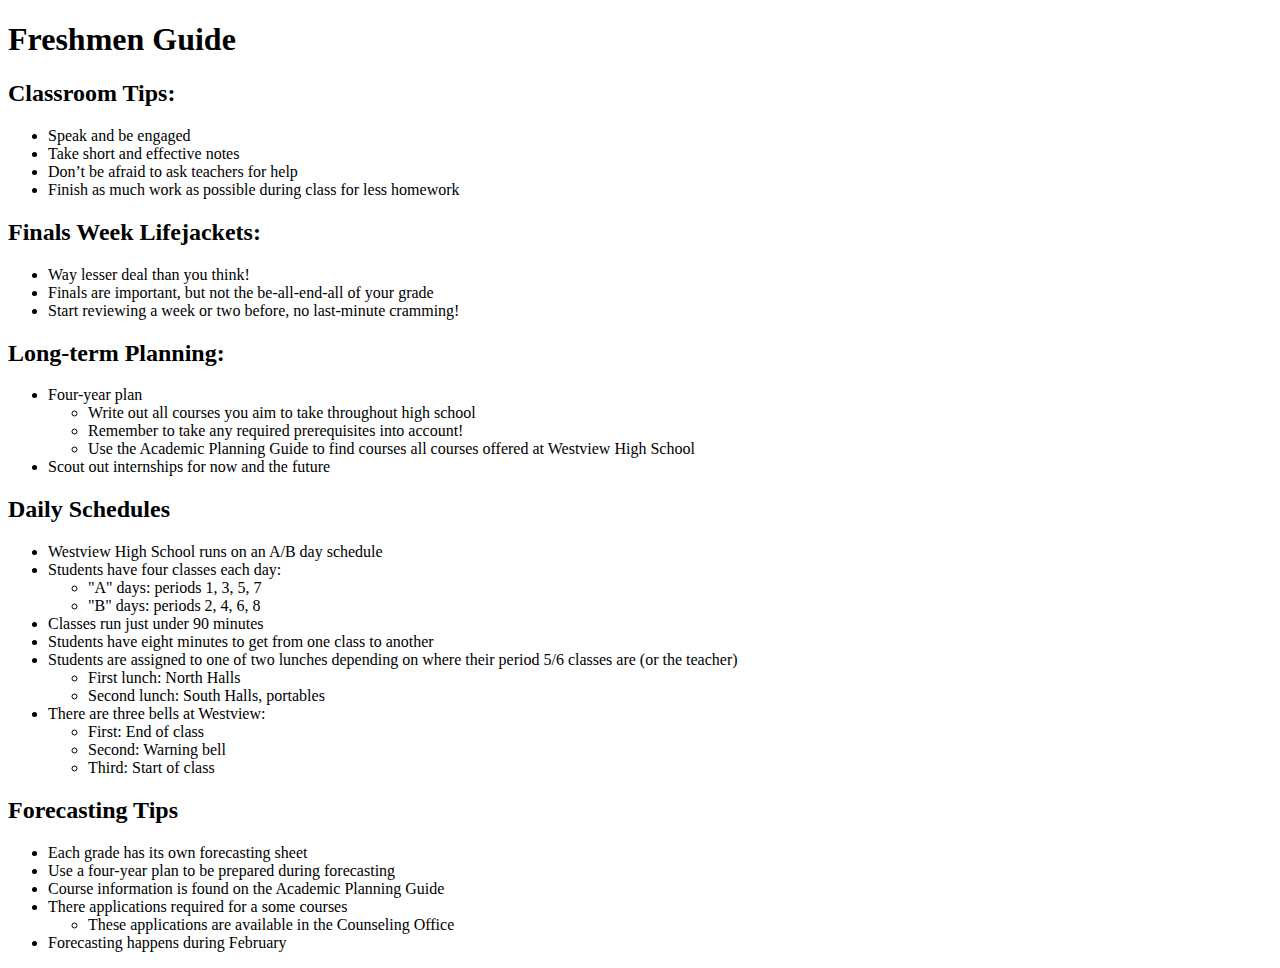
<file: freshmenguide.html>
<!DOCTYPE html>
<html>
<head>
<title>Freshmen Guide</title>
</head>
<body>
	<h1>Freshmen Guide</h1>
		<h2>Classroom Tips:</h2>
			<ul>
				<li>Speak and be engaged</li>
				<li>Take short and effective notes</li>
				<li>Don’t be afraid to ask teachers for help</li>
				<li>Finish as much work as possible during class for less homework</li>
			</ul>
		<h2>Finals Week Lifejackets:</h2>
			<ul>
				<li>Way lesser deal than you think!</li>
				<li>Finals are important, but not the be-all-end-all of your grade</li>
				<li>Start reviewing a week or two before, no last-minute cramming!</li>
			</ul>
		<h2>Long-term Planning:</h2>
<ul>
<li>Four-year plan</li>
	<ul>
		<li>Write out all courses you aim to take throughout high school</li>
		<li>Remember to take any required prerequisites into account!</li>
		<li>Use the Academic Planning Guide to find courses all courses offered at Westview High School</li>
	</ul>
<li>Scout out internships for now and the future</li>
</ul>
<h2>Daily Schedules</a> </h2>
<ul>
  <li> Westview High School runs on an A/B day schedule</li>
  <li> Students have four classes each day:</li>
		<ul>
 	 <li> "A" days: periods 1, 3, 5, 7</li>
 <li> "B" days: periods 2, 4, 6, 8 </li>
</ul>
<li> Classes run just under 90 minutes</li>
<li> Students have eight minutes to get from one class to another</li>
<li> Students are assigned to one of two lunches depending on where their period 5/6 classes are (or the teacher)</li>
	<ul>
		<li>First lunch: North Halls</li>
		<li>Second lunch: South Halls, portables</li>
	</ul>
<li> There are three bells at Westview: </li>
<ul>
<li> First: End of class </li>
<li> Second: Warning bell </li>
<li> Third: Start of class </li>
</ul>
</ul>
<h2>Forecasting Tips </h2>
	<ul>
<li>Each grade has its own forecasting sheet </li>
<li>Use a four-year plan to be prepared during forecasting </li>
<li>Course information is found on the Academic Planning Guide</li>
<li>There applications required for a some courses</li>
<ul>
<li>These applications are available in the Counseling Office</li>
</ul>
<li>Forecasting happens during February</li>
</ul>
</ul>
</body>
</html>
</file>
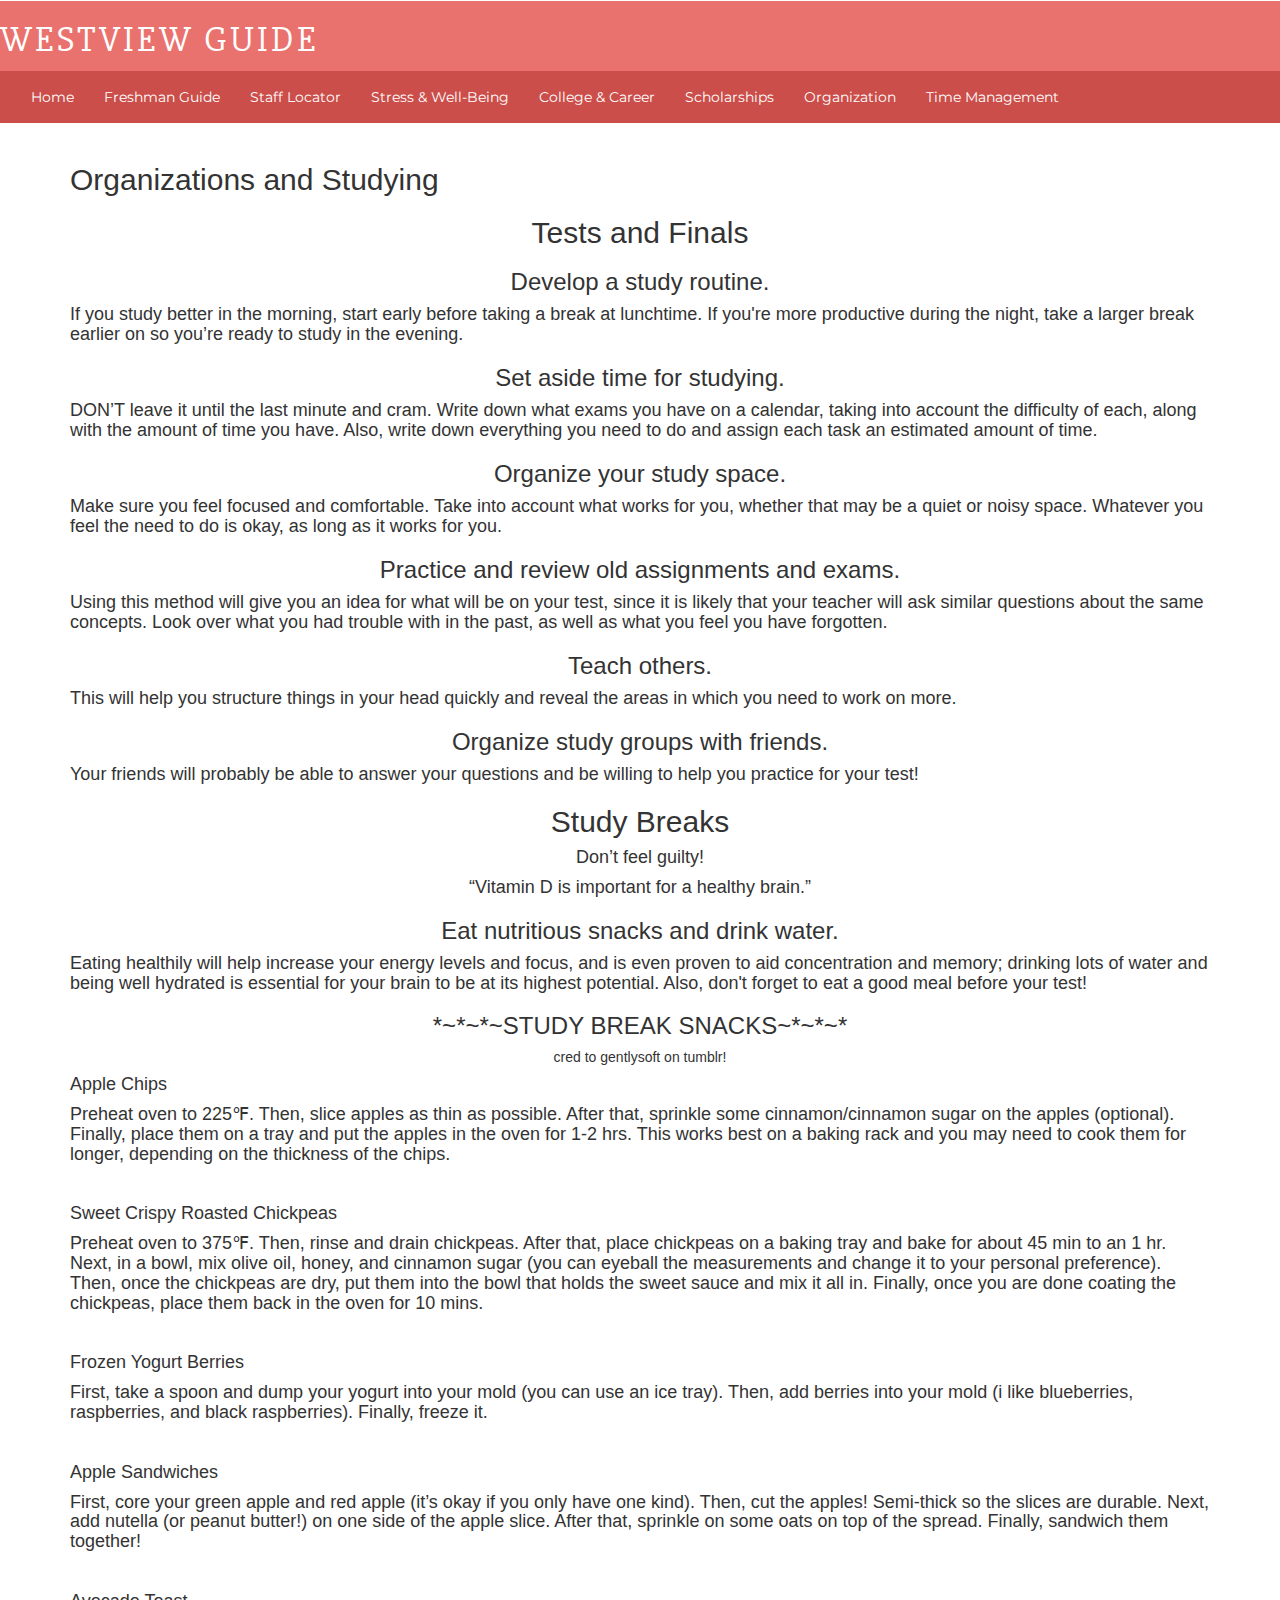
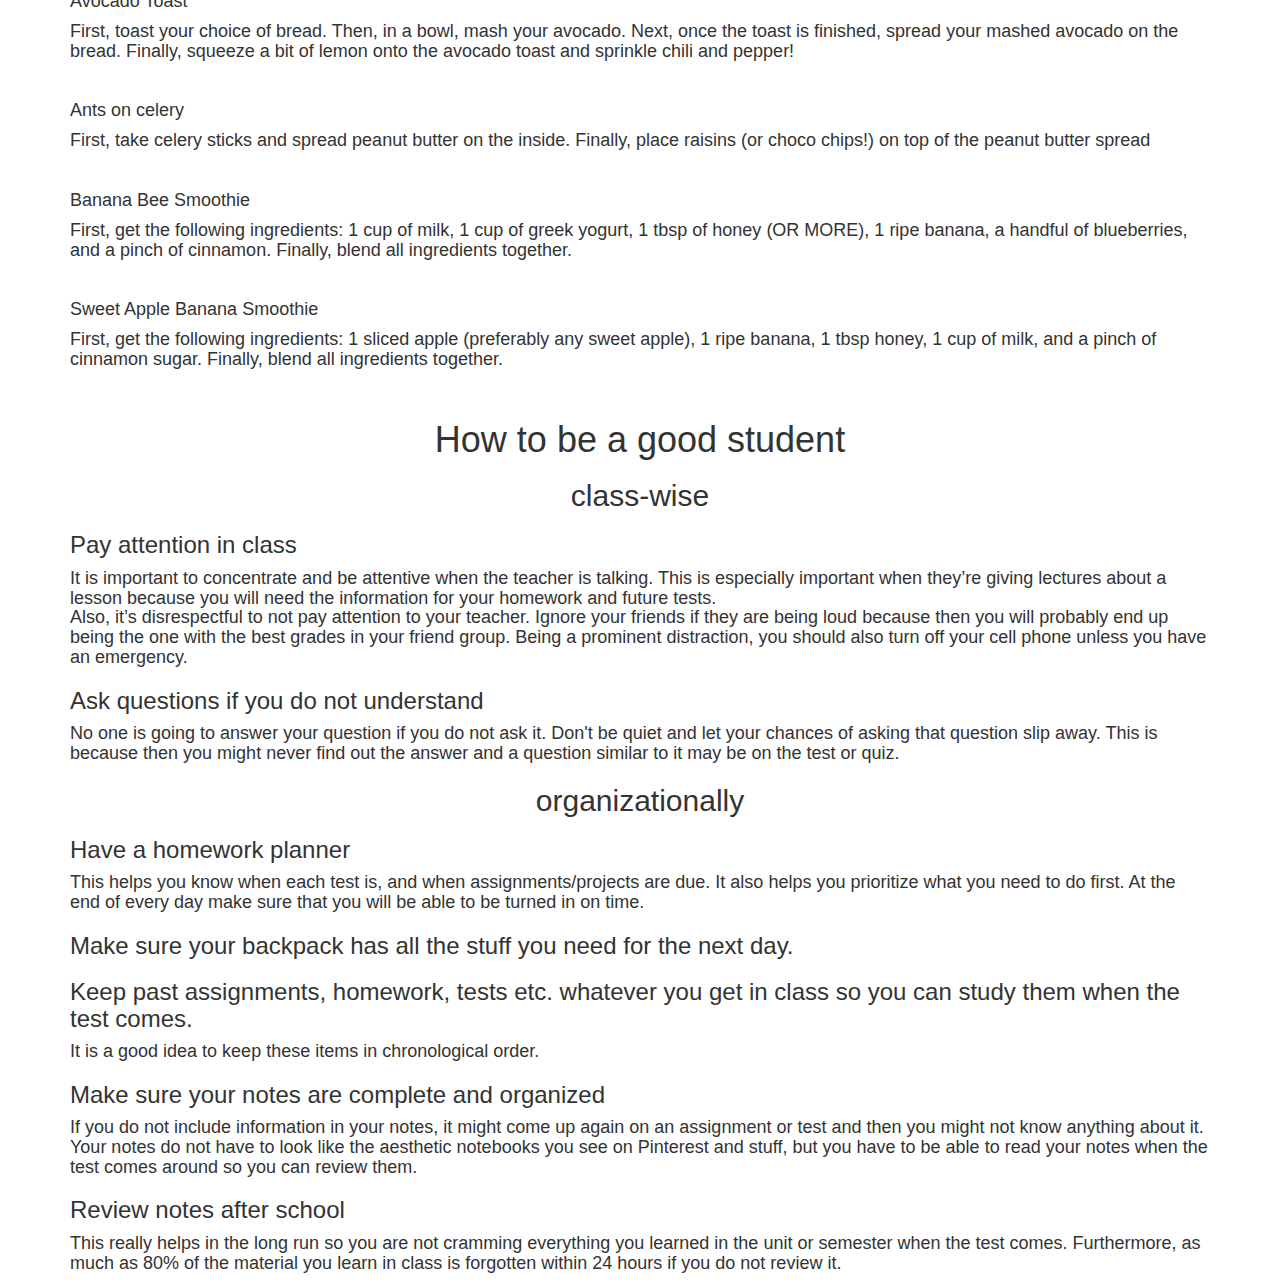
<file: orgnstudying.html>
<!DOCTYPE html>
<html>
<head>
  <meta charset="utf-8">
  <meta http-equiv="X-UA-Compatible" content="IE=edge">
  <meta name="viewport" content="width=device-width, initial-scale=1">

  <script src="https://ajax.googleapis.com/ajax/libs/jquery/1.12.4/jquery.min.js"></script>

  <!-- Bootstrap CSS -->
  <link rel="stylesheet" href="https://maxcdn.bootstrapcdn.com/bootstrap/3.3.7/css/bootstrap.min.css" integrity="sha384-BVYiiSIFeK1dGmJRAkycuHAHRg32OmUcww7on3RYdg4Va+PmSTsz/K68vbdEjh4u" crossorigin="anonymous">
  <link href="css/navbar-footer-style.css" rel="stylesheet">
  <link href="https://fonts.googleapis.com/css?family=Slabo+27px|Montserrat:400,700" rel="stylesheet">
  <!-- Bootstrap JavaScript -->
  <script src="https://maxcdn.bootstrapcdn.com/bootstrap/3.3.7/js/bootstrap.min.js" integrity="sha384-Tc5IQib027qvyjSMfHjOMaLkfuWVxZxUPnCJA7l2mCWNIpG9mGCD8wGNIcPD7Txa" crossorigin="anonymous"></script>
</head>
<meta name="viewport" content="width=device-width, initial-scale=1">

<body>
  <div class="row">
    <div class="col-xs-12".col-xs-12></div>
  </div>
  <div class="row">
    <html>
    <head>
      <meta name="viewport" content="width=device-width, initial-scale=1">
      <link rel="stylesheet" href="https://maxcdn.bootstrapcdn.com/bootstrap/3.3.7/css/bootstrap.min.css">
      <script src="https://ajax.googleapis.com/ajax/libs/jquery/3.3.1/jquery.min.js"></script>
      <script src="https://maxcdn.bootstrapcdn.com/bootstrap/3.3.7/js/bootstrap.min.js"></script>
    </head>

    <body>

      <div class = "container-fluid" id = "bg">
        <h1 id = "title">WESTVIEW GUIDE</h1>
      </div>
      <nav class="navbar navbar-light">
        <div class="container-fluid">
          <div class="navbar-header">
            <button type="button" class="navbar-toggle" data-toggle="collapse" data-target="#myNavbar">
              <span class="icon-bar"></span>
              <span class="icon-bar"></span>
              <span class="icon-bar"></span>
            </button>
          </div>
          <div class="collapse navbar-collapse" id="myNavbar">
            <ul class="nav navbar-nav">
              <li><a href="index.html">Home</a></li>
              <li><a href="#">Freshman Guide</a></li>
              <li><a href="teacher-table.html">Staff Locator</a></li>
              <li><a href="StressandWellness.html">Stress & Well-Being</a></li>
              <li class="dropdown">
                <a href="college-and-career.html" class="dropdown-toggle disabled" data-toggle="dropdown" >College & Career
                  <b class="carat"></b>
                </a>
                <ul class="dropdown-menu">
                  <li><a href="#">Career Pathways</a></li>
                  <li><a href="#">Scholarships</a></li>
                  <li><a href="#">Finding Colleges</a></li>
                </ul>
              </li> <!--end dropdown-->
              <li><a href="#">Scholarships</a></li>
              <li class="active"><a href="orgnstudying.html">Organization</a></li>
              <li><a href="#">Time Management</a></li>
            </ul>
          </div>
        </div>
      </nav>

      <div class="container">
        <h1>
          <h2>Organizations and Studying</h2>
        </h1>
        <h2>
          <p class="text-center">Tests and Finals</p>
        </h2>
        <h3>
          <p class="text-center">Develop a study routine.</p>
        </h3>
        <h4>
          <p class="text-left">If you study better in the morning, start early before taking a break at lunchtime. If you're more productive during the night, take a larger break earlier on so you’re ready to study in the evening.</p>
        </h4>
        <h3>
          <p class="text-center">Set aside time for studying.</p>
        </h3>
        <h4>
          <p class="text-left">DON’T leave it until the last minute and cram. Write down what exams you have on a calendar, taking into account the difficulty of each, along with the amount of time you have. Also, write down everything you need to do and assign each task an estimated amount of time.</p>
        </h4>
        <h3>
          <p class="text-center">Organize your study space.</p>
        </h3>
        <h4>
          <p class="text-left">Make sure you feel focused and comfortable. Take into account what works for you, whether that may be a quiet or noisy space. Whatever you feel the need to do is okay, as long as it works for you.
          </p>
        </h4>
        <h3>
          <p class="text-center">Practice and review old assignments and exams.</p>
        </h3>
        <h4>
          <p class="text-left">Using this method will give you an idea for what will be on your test, since it is likely that your teacher will ask similar questions about the same concepts. Look over what you had trouble with in the past, as well as what you feel you have forgotten.
          </p>
        </h4>
        <h3>
          <p class="text-center">Teach others.</p>
        </h3>
        <h4>
          <p class="text-left">This will help you structure things in your head quickly and reveal the areas in which you need to work on more.
          </p>
        </h4>
        <h3>
          <p class="text-center">Organize study groups with friends.</p>
        </h3>
        <h4>
          <p class="text-left">Your friends will probably be able to answer your questions and be willing to help you practice for your test!
          </p>
        </h4>
        <h2>
          <p class="text-center">Study Breaks</p>
        </h2>
        <h4>
          <p class="text-center">Don’t feel guilty!
          </p>
        </h4>
        <h4>
          <p class="text-center">“Vitamin D is important for a healthy brain.”
          </p>
        </h4>
        <h3>
          <p class="text-center">Eat nutritious snacks and drink water.
          </p>
        </h3>
        <h4>
          <p class="text-left">Eating healthily will help increase your energy levels and focus, and is even proven to aid concentration and memory; drinking lots of water and being well hydrated is essential for your brain to be at its highest potential. Also, don't forget to eat a good meal before your test!
          </p>
        </h4>
        <h3>
          <p class="text-center">*~*~*~STUDY BREAK SNACKS~*~*~*
          </p>
        </h3>
        <h5>
          <p class="text-center">cred to gentlysoft on tumblr!</p>
        </h5>
        <h4>
          <p class="text-left">Apple Chips</p>
        </h4>

        <h4>
          <p class="text-left">Preheat oven to 225℉. Then, slice apples as thin as possible. After that, sprinkle some cinnamon/cinnamon sugar on the apples (optional). Finally, place them on a tray and put the apples in the oven for 1-2 hrs. This works best on a baking rack and you may need to cook them for longer, depending on the thickness of the chips. </p>
        </h4><br/>
        <h4>
          <p class="text-left">Sweet Crispy Roasted Chickpeas
          </p>
        </h4>

        <h4>
          <p class="text-left">Preheat oven to 375℉. Then, rinse and drain chickpeas. After that, place chickpeas on a baking tray and bake for about 45 min to an 1 hr. Next, in a bowl, mix olive oil, honey, and cinnamon sugar (you can eyeball the measurements and change it to your personal preference). Then, once the chickpeas are dry, put them into the bowl that holds the sweet sauce and mix it all in. Finally, once you are done coating the chickpeas, place them back in the oven for 10 mins.
          </p>
        </h4><br/>
        <h4>
          <p class="text-left">Frozen Yogurt Berries</p>
        </h4>
        <h4>
          <p class="text-left">First, take a spoon and dump your yogurt into your mold (you can use an ice tray). Then, add berries into your mold (i like blueberries, raspberries, and black raspberries). Finally, freeze it.
          </p>
        </h4><br/>
        <h4>
          <p class="text-left">Apple Sandwiches </p>
        </h4>
        <h4>
          <p class="text-left">First, core your green apple and red apple (it’s okay if you only have one kind). Then, cut the apples! Semi-thick so the slices are durable. Next, add nutella (or peanut butter!) on one side of the apple slice. After that, sprinkle on some oats on top of the spread. Finally, sandwich them together!
          </p>
        </h4><br/>
        <h4>
          <p class="text-left">Avocado Toast </p>
        </h4>
        <h4>
          <p class="text-left">First, toast your choice of bread. Then, in a bowl, mash your avocado. Next, once the toast is finished, spread your mashed avocado on the bread. Finally, squeeze a bit of lemon onto the avocado toast and sprinkle chili and pepper!
          </p>
        </h4><br/>
        <h4>
          <p class="text-left">Ants on celery</p>
        </h4>
        <h4>
          <p class="text-left">First, take celery sticks and spread peanut butter on the inside. Finally, place raisins (or choco chips!) on top of the peanut butter spread
          </p>
        </h4><br/>
        <h4>
          <p class="text-left">Banana Bee Smoothie </p>
        </h4>
        <h4>
          <p class="text-left">First, get the following ingredients: 1 cup of milk, 1 cup of greek yogurt, 1 tbsp of honey (OR MORE), 1 ripe banana, a handful of blueberries, and a pinch of cinnamon. Finally, blend all ingredients together.
          </p>
        </h4><br/>
        <h4>
          <p class="text-left">Sweet Apple Banana Smoothie</p>
        </h4>
        <h4>
          <p class="text-left">First, get the following ingredients: 1 sliced apple (preferably any sweet apple), 1 ripe banana, 1 tbsp honey, 1 cup of milk, and a pinch of cinnamon sugar. Finally, blend all ingredients together.
          </p>
        </h4><br/>
        <h1>
          <p class="text-center">How to be a good student</p>
        </h1>
        <h2>
          <p class="text-center">class-wise</p>
        </h2>
        <h3>
          <p class="text-left">Pay attention in class</p>
        </h3>
        <h4>
          <p class="text-left">It is important to concentrate and be attentive when the teacher is talking. This is especially important when they’re giving lectures about a lesson because you will need the information for your homework and future tests.<br/>
            Also, it’s disrespectful to not pay attention to your teacher. Ignore your friends if they are being loud because then you will probably end up being the one with the best grades in your friend group. Being a prominent distraction, you should also turn off your cell phone unless you have an emergency.
          </p>
        </h4>
        <h3>
          <p class="text-left">Ask questions if you do not understand</p>
        </h3>
        <h4>
          <p class="text-left">No one is going to answer your question if you do not ask it. Don't be quiet and let your chances of asking that question slip away. This is because then you might never find out the answer and a question similar to it may be on the test or quiz. </p>
        </h4>
        <h2>
          <p class="text-center">organizationally</p>
        </h2>
        <h3>
          <p class="text-left">Have a homework planner </p>
        </h3>
        <h4>
          <p class="text-left">This helps you know when each test is, and when assignments/projects are due. It also helps you prioritize what you need to do first. At the end of every day make sure that you will be able to be turned in on time.
          </p>
        </h4>
        <h3>
          <p class="text-left">Make sure your backpack has all the stuff you need for the next day.
          </p>
        </h3>
        <h3>
          <p class="text-left">Keep past assignments, homework, tests etc. whatever you get in class so you can study them when the test comes.
          </p>
        </h3>
        <h4>
          <p class="text-left">It is a good idea to keep these items in chronological order.
          </p>
        </h4>
        <h3>
          <p class="text-left">Make sure your notes are complete and organized
          </p>
        </h3>
        <h4>
          <p class="text-left">If you do not include information in your notes, it might come up again on an assignment or test and then you might not know anything about it. Your notes do not have to look like the aesthetic notebooks you see on Pinterest and stuff, but you have to be able to read your notes when the test comes around so you can review them.
          </p>
        </h4>
        <h3>
          <p class="text-left">Review notes after school
          </p>
        </h3>
        <h4>
          <p class="text-left">This really helps in the long run so you are not cramming everything you learned in the unit or semester when the test comes. Furthermore, as much as 80% of the material you learn in class is forgotten within 24 hours if you do not review it.</p>
        </h4>
      </div>
      <script>
        $('ul.nav li.dropdown').hover(function() {
          $(this).find('.dropdown-menu').stop(true, true).delay(200).fadeIn(500);
        }, function() {
          $(this).find('.dropdown-menu').stop(true, true).delay(200).fadeOut(500);
        });
      </script>
    </body>
</file>
<file: css/navbar-footer-style.css>
.navbar {
  margin-bottom: 0;
  border-radius: 0;
  background-color:#cb4e4a; #dark red, used in lower navbar
  border:none;
}

.dropdown-menu{
  background-color: #cb4e4a;
}

#logo{
  width:50%;
  height:50%;
}

#myNavbar a{
  color:white;
  font-family:'Montserrat', sans-serif;
}
footer {
  background-color: #383636; #dark gray, used in footer
  color: white;
  font-family: 'Slabo 27px', serif;
}

#title{
  color: white;
  font-family: 'Slabo 27px', serif;
  letter-spacing:3px;
}

#bg{
  background-color:#ea726e; #light red, general background color (when white isn't used)
}

#myNavbar .active{
  font-weight: 700;
}

#myNavbar a:hover{
  background: #d26663; #lightest red, used when hovering over navbar elements
}

/* On small screens, set height to 'auto' for sidenav and grid */
@media screen and (max-width: 767px) {
  .row.content {height:auto;}
}
</file>
